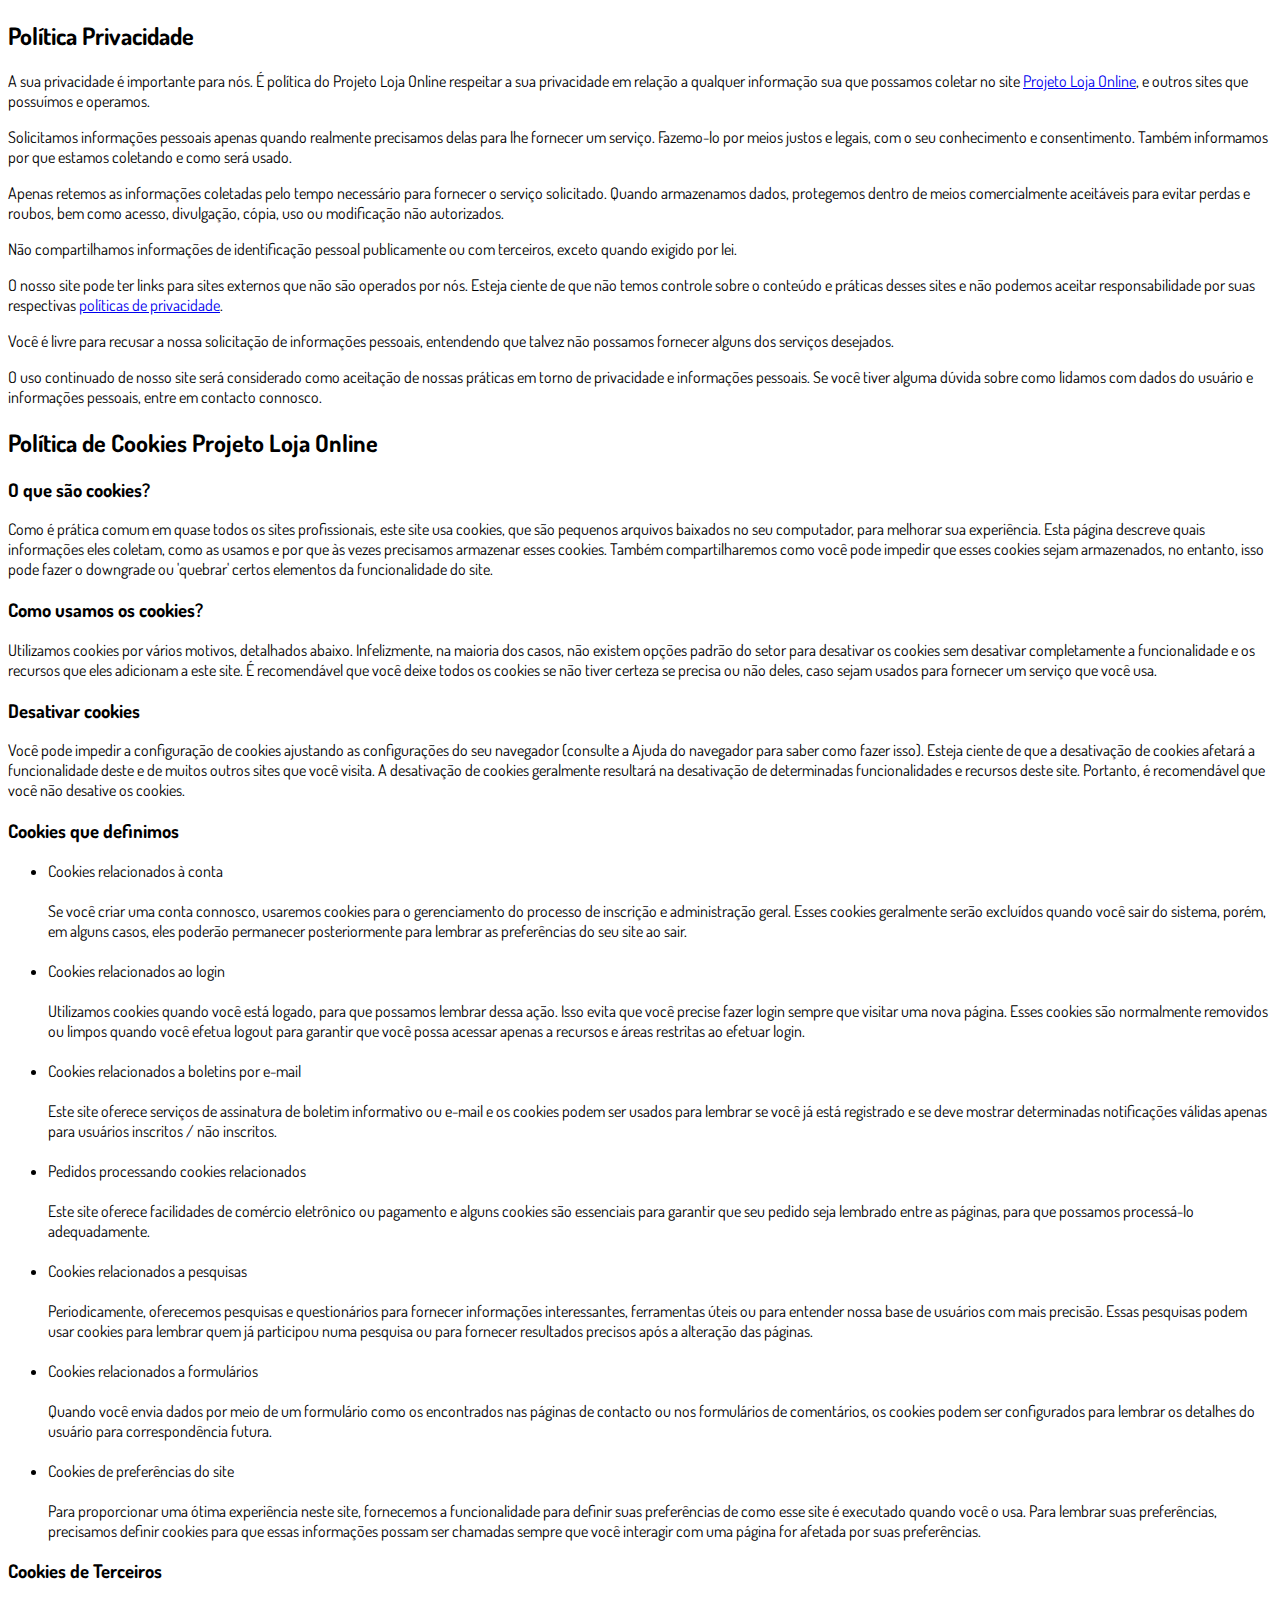
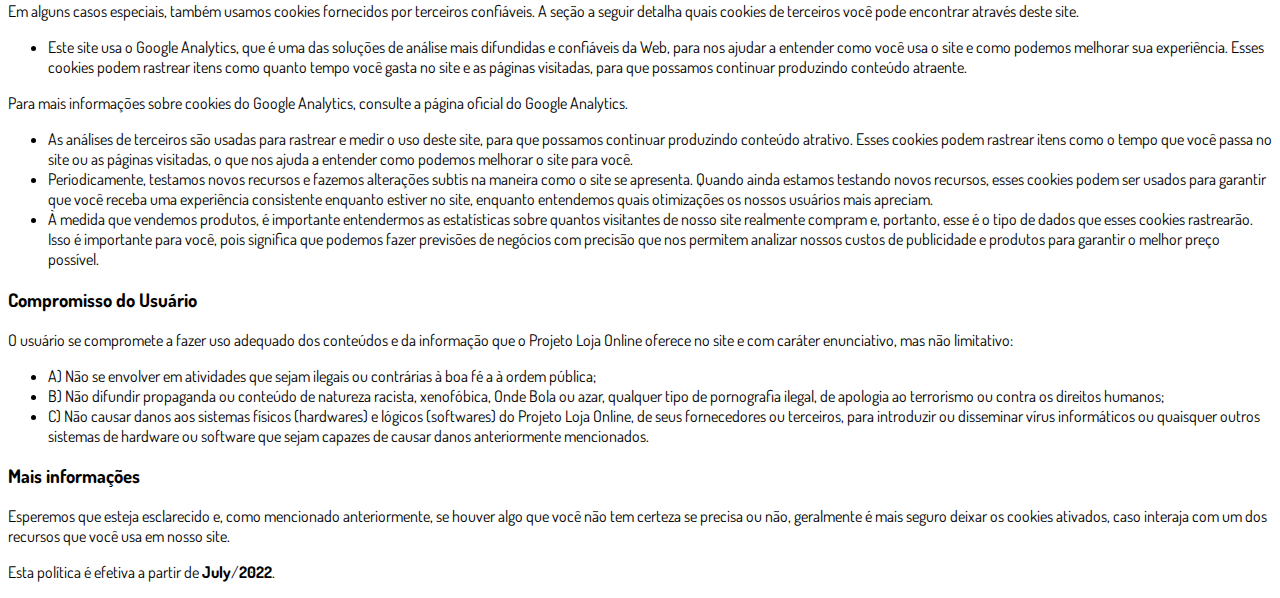
<file: privacidade.html>
<!DOCTYPE html>
<html lang="pt-br">
  <head>
    <meta charset="utf-8">
    <meta name="viewport" content="width=device-width, initial-scale=1, shrink-to-fit=no">

    <link rel="stylesheet" href="https://stackpath.bootstrapcdn.com/bootstrap/4.1.3/css/bootstrap.min.css" integrity="sha384-MCw98/SFnGE8fJT3GXwEOngsV7Zt27NXFoaoApmYm81iuXoPkFOJwJ8ERdknLPMO" crossorigin="anonymous">

    <link rel="preconnect" href="https://fonts.googleapis.com">
    <link rel="preconnect" href="https://fonts.gstatic.com" crossorigin>
    <link href="https://fonts.googleapis.com/css2?family=Dosis:wght@200;300;400;500;600;700;800&display=swap" rel="stylesheet">
    
    <!-- Ícone da Página -->
    <link rel="shortcut icon" type="image/jpg" href="./assets/img/favicon.png">

    <!-- Título da Página -->
    <title>Política de Privacidade | Projeto Loja Online</title>
    
    <style type="text/css">
      body {
        font-family: 'Dosis', sans-serif;
      }
    </style>

  </head>
  <body>
    
    <div class="container py-5">
      <div class="row justify-content-center">
        <div class="col-lg-8">
          <h2>Política Privacidade</h2>                    <p>A sua privacidade é importante para nós. É política do Projeto Loja Online respeitar a sua privacidade em relação a qualquer informação sua que possamos coletar no site <a href="#">Projeto Loja Online</a>, e outros sites que possuímos e operamos.</p>                    <p>Solicitamos informações pessoais apenas quando realmente precisamos delas para lhe fornecer um serviço. Fazemo-lo por meios justos e legais, com o seu conhecimento e consentimento. Também informamos por que estamos coletando e como será usado.                    </p>                    <p>Apenas retemos as informações coletadas pelo tempo necessário para fornecer o serviço solicitado. Quando armazenamos dados, protegemos dentro de meios comercialmente aceitáveis ​​para evitar perdas e roubos, bem como acesso, divulgação, cópia, uso ou                        modificação não autorizados.</p>                    <p>Não compartilhamos informações de identificação pessoal publicamente ou com terceiros, exceto quando exigido por lei.</p>                    <p>O nosso site pode ter links para sites externos que não são operados por nós. Esteja ciente de que não temos controle sobre o conteúdo e práticas desses sites e não podemos aceitar responsabilidade por suas respectivas <a href='https://politicaprivacidade.com' target='_BLANK'>políticas de privacidade</a>.                    </p>                    <p>Você é livre para recusar a nossa solicitação de informações pessoais, entendendo que talvez não possamos fornecer alguns dos serviços desejados.</p>                    <p>O uso continuado de nosso site será considerado como aceitação de nossas práticas em torno de privacidade e informações pessoais. Se você tiver alguma dúvida sobre como lidamos com dados do usuário e informações pessoais, entre em contacto connosco.</p>                    <h2>Política de Cookies Projeto Loja Online</h2>                    <h3>O que são cookies?</h3>                    <p>Como é prática comum em quase todos os sites profissionais, este site usa cookies, que são pequenos arquivos baixados no seu computador, para melhorar sua experiência. Esta página descreve quais informações eles coletam, como as usamos e por que às vezes                        precisamos armazenar esses cookies. Também compartilharemos como você pode impedir que esses cookies sejam armazenados, no entanto, isso pode fazer o downgrade ou 'quebrar' certos elementos da funcionalidade do site.</p>                    <h3>Como usamos os cookies?</h3>                    <p>Utilizamos cookies por vários motivos, detalhados abaixo. Infelizmente, na maioria dos casos, não existem opções padrão do setor para desativar os cookies sem desativar completamente a funcionalidade e os recursos que eles adicionam a este site. É recomendável                        que você deixe todos os cookies se não tiver certeza se precisa ou não deles, caso sejam usados ​​para fornecer um serviço que você usa.</p>                    <h3>Desativar cookies</h3>                    <p>Você pode impedir a configuração de cookies ajustando as configurações do seu navegador (consulte a Ajuda do navegador para saber como fazer isso). Esteja ciente de que a desativação de cookies afetará a funcionalidade deste e de muitos outros sites que                        você visita. A desativação de cookies geralmente resultará na desativação de determinadas funcionalidades e recursos deste site. Portanto, é recomendável que você não desative os cookies.</p>                    <h3>Cookies que definimos</h3>                    <ul>                        <li>                            Cookies relacionados à conta<br><br> Se você criar uma conta connosco, usaremos cookies para o gerenciamento do processo de inscrição e administração geral. Esses cookies geralmente serão excluídos quando você sair do sistema, porém, em alguns                            casos, eles poderão permanecer posteriormente para lembrar as preferências do seu site ao sair.<br><br>                        </li>                        <li>                            Cookies relacionados ao login<br><br> Utilizamos cookies quando você está logado, para que possamos lembrar dessa ação. Isso evita que você precise fazer login sempre que visitar uma nova página. Esses cookies são normalmente removidos ou limpos                            quando você efetua logout para garantir que você possa acessar apenas a recursos e áreas restritas ao efetuar login.<br><br>                        </li>                        <li>                            Cookies relacionados a boletins por e-mail<br><br> Este site oferece serviços de assinatura de boletim informativo ou e-mail e os cookies podem ser usados ​​para lembrar se você já está registrado e se deve mostrar determinadas notificações                            válidas apenas para usuários inscritos / não inscritos.<br><br>                        </li>                        <li>                            Pedidos processando cookies relacionados<br><br> Este site oferece facilidades de comércio eletrônico ou pagamento e alguns cookies são essenciais para garantir que seu pedido seja lembrado entre as páginas, para que possamos processá-lo adequadamente.<br><br>                        </li>                        <li>                            Cookies relacionados a pesquisas<br><br> Periodicamente, oferecemos pesquisas e questionários para fornecer informações interessantes, ferramentas úteis ou para entender nossa base de usuários com mais precisão. Essas pesquisas podem usar cookies                            para lembrar quem já participou numa pesquisa ou para fornecer resultados precisos após a alteração das páginas.<br><br>                        </li>                        <li>                            Cookies relacionados a formulários<br><br> Quando você envia dados por meio de um formulário como os encontrados nas páginas de contacto ou nos formulários de comentários, os cookies podem ser configurados para lembrar os detalhes do usuário                            para correspondência futura.<br><br>                        </li>                        <li>                            Cookies de preferências do site<br><br> Para proporcionar uma ótima experiência neste site, fornecemos a funcionalidade para definir suas preferências de como esse site é executado quando você o usa. Para lembrar suas preferências, precisamos                            definir cookies para que essas informações possam ser chamadas sempre que você interagir com uma página for afetada por suas preferências.<br>                        </li>                    </ul>                    <h3>Cookies de Terceiros</h3>                    <p>Em alguns casos especiais, também usamos cookies fornecidos por terceiros confiáveis. A seção a seguir detalha quais cookies de terceiros você pode encontrar através deste site.</p>                    <ul>                        <li>                            Este site usa o Google Analytics, que é uma das soluções de análise mais difundidas e confiáveis ​​da Web, para nos ajudar a entender como você usa o site e como podemos melhorar sua experiência. Esses cookies podem rastrear itens como quanto tempo                            você gasta no site e as páginas visitadas, para que possamos continuar produzindo conteúdo atraente.                        </li>                    </ul>                    <p>Para mais informações sobre cookies do Google Analytics, consulte a página oficial do Google Analytics.</p>                    <ul>                        <li>                            As análises de terceiros são usadas para rastrear e medir o uso deste site, para que possamos continuar produzindo conteúdo atrativo. Esses cookies podem rastrear itens como o tempo que você passa no site ou as páginas visitadas, o que nos ajuda a entender                            como podemos melhorar o site para você.</li>                        <li>                            Periodicamente, testamos novos recursos e fazemos alterações subtis na maneira como o site se apresenta. Quando ainda estamos testando novos recursos, esses cookies podem ser usados ​​para garantir que você receba uma experiência consistente enquanto                            estiver no site, enquanto entendemos quais otimizações os nossos usuários mais apreciam.</li>                        <li>                            À medida que vendemos produtos, é importante entendermos as estatísticas sobre quantos visitantes de nosso site realmente compram e, portanto, esse é o tipo de dados que esses cookies rastrearão. Isso é importante para você, pois significa que podemos                            fazer previsões de negócios com precisão que nos permitem analizar nossos custos de publicidade e produtos para garantir o melhor preço possível.</li>                                            </ul>                    <h3>Compromisso do Usuário</h3>                                <p>O usuário se compromete a fazer uso adequado dos conteúdos e da informação que o Projeto Loja Online oferece no site e com caráter enunciativo, mas não limitativo:</p>                                        <ul>                        <li>A) Não se envolver em atividades que sejam ilegais ou contrárias à boa fé a à ordem pública;</li>                        <li>B) Não difundir propaganda ou conteúdo de natureza racista, xenofóbica, <a style='color: inherit !important; text-decoration:none !important;' href='https://ondeapostar.pt/onde-da-a-bola/'>Onde Bola</a> ou azar, qualquer tipo de pornografia ilegal, de apologia ao terrorismo ou contra os direitos humanos;</li>                        <li>C) Não causar danos aos sistemas físicos (hardwares) e lógicos (softwares) do Projeto Loja Online, de seus fornecedores ou terceiros, para introduzir ou disseminar vírus informáticos ou quaisquer outros sistemas de hardware ou software que sejam capazes de causar danos anteriormente mencionados.</li>                    </ul>                                        <h3>Mais informações</h3>                    <p>Esperemos que esteja esclarecido e, como mencionado anteriormente, se houver algo que você não tem certeza se precisa ou não, geralmente é mais seguro deixar os cookies ativados, caso interaja com um dos recursos que você usa em nosso site.</p>                    <p>Esta política é efetiva a partir de <strong>July</strong>/<strong>2022</strong>.</p>
        </div>
      </div>
    </div>

    <script src="https://code.jquery.com/jquery-3.3.1.slim.min.js" integrity="sha384-q8i/X+965DzO0rT7abK41JStQIAqVgRVzpbzo5smXKp4YfRvH+8abtTE1Pi6jizo" crossorigin="anonymous"></script>
    <script src="https://cdnjs.cloudflare.com/ajax/libs/popper.js/1.14.3/umd/popper.min.js" integrity="sha384-ZMP7rVo3mIykV+2+9J3UJ46jBk0WLaUAdn689aCwoqbBJiSnjAK/l8WvCWPIPm49" crossorigin="anonymous"></script>
    <script src="https://stackpath.bootstrapcdn.com/bootstrap/4.1.3/js/bootstrap.min.js" integrity="sha384-ChfqqxuZUCnJSK3+MXmPNIyE6ZbWh2IMqE241rYiqJxyMiZ6OW/JmZQ5stwEULTy" crossorigin="anonymous"></script>
  </body>
</html>
</file>
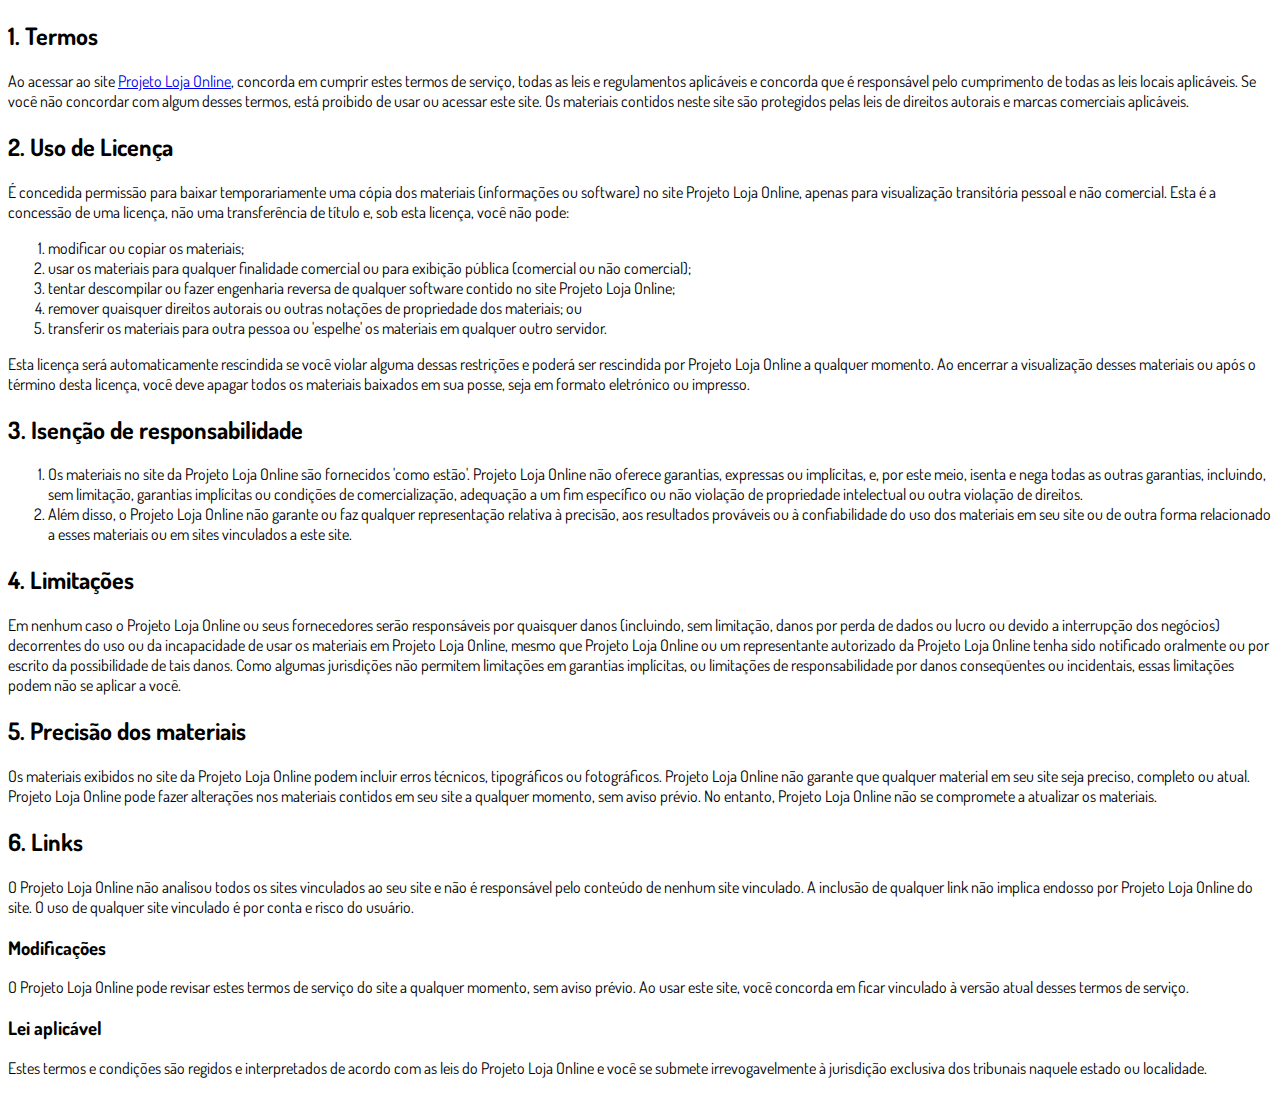
<file: termos.html>
<!DOCTYPE html>
<html lang="pt-br">
  <head>
    <meta charset="utf-8">
    <meta name="viewport" content="width=device-width, initial-scale=1, shrink-to-fit=no">

    <link rel="stylesheet" href="https://stackpath.bootstrapcdn.com/bootstrap/4.1.3/css/bootstrap.min.css" integrity="sha384-MCw98/SFnGE8fJT3GXwEOngsV7Zt27NXFoaoApmYm81iuXoPkFOJwJ8ERdknLPMO" crossorigin="anonymous">

    <link rel="preconnect" href="https://fonts.googleapis.com">
    <link rel="preconnect" href="https://fonts.gstatic.com" crossorigin>
    <link href="https://fonts.googleapis.com/css2?family=Dosis:wght@200;300;400;500;600;700;800&display=swap" rel="stylesheet">
    
    <!-- Ícone da Página -->
    <link rel="shortcut icon" type="image/jpg" href="./assets/img/favicon.png">

    <!-- Título da Página -->
    <title>Termos de Uso | Projeto Loja Online</title>
    
    <style type="text/css">
      body {
        font-family: 'Dosis', sans-serif;
      }
    </style>

  </head>
  <body>
    
    <div class="container py-5">
      <div class="row justify-content-center">
        <div class="col-lg-8">
          <h2>1. Termos</h2>            <p>Ao acessar ao site <a href='#'>Projeto Loja Online</a>, concorda em cumprir estes termos de serviço, todas as leis e regulamentos aplicáveis ​​e concorda que é responsável pelo cumprimento de todas as leis locais aplicáveis. Se você não concordar com algum                desses termos, está proibido de usar ou acessar este site. Os materiais contidos neste site são protegidos pelas leis de direitos autorais e marcas comerciais aplicáveis.</p>            <h2>2. Uso de Licença</h2>            <p>É concedida permissão para baixar temporariamente uma cópia dos materiais (informações ou software) no site Projeto Loja Online, apenas para visualização transitória pessoal e não comercial. Esta é a concessão de uma licença, não uma transferência de título e,                sob esta licença, você não pode: </p>            <ol>            <li>modificar ou copiar os materiais;  </li>            <li>usar os materiais para qualquer finalidade comercial ou para exibição pública (comercial ou não comercial);  </li>            <li>tentar descompilar ou fazer engenharia reversa de qualquer software contido no site Projeto Loja Online;  </li>            <li>remover quaisquer direitos autorais ou outras notações de propriedade dos materiais; ou  </li>            <li>transferir os materiais para outra pessoa ou 'espelhe' os materiais em qualquer outro servidor.</li>            </ol>            <p>Esta licença será automaticamente rescindida se você violar alguma dessas restrições e poderá ser rescindida por Projeto Loja Online a qualquer momento. Ao encerrar a visualização desses materiais ou após o término desta licença, você deve apagar todos os materiais                baixados em sua posse, seja em formato eletrónico ou impresso.</p>            <h2>3. Isenção de responsabilidade</h2>            <ol>            <li>Os materiais no site da Projeto Loja Online são fornecidos 'como estão'. Projeto Loja Online não oferece garantias, expressas ou implícitas, e, por este meio, isenta e nega todas as outras garantias, incluindo, sem limitação, garantias implícitas ou condições de comercialização,            adequação a um fim específico ou não violação de propriedade intelectual ou outra violação de direitos. </li>            <li>Além disso, o Projeto Loja Online não garante ou faz qualquer representação relativa à precisão, aos resultados prováveis ​​ou à confiabilidade do uso dos            materiais em seu site ou de outra forma relacionado a esses materiais ou em sites vinculados a este site.</li>            </ol>            <h2>4. Limitações</h2>            <p>Em nenhum caso o Projeto Loja Online ou seus fornecedores serão responsáveis ​​por quaisquer danos (incluindo, sem limitação, danos por perda de dados ou lucro ou devido a interrupção dos negócios) decorrentes do uso ou da incapacidade de usar os materiais em Projeto Loja Online,                mesmo que Projeto Loja Online ou um representante autorizado da Projeto Loja Online tenha sido notificado oralmente ou por escrito da possibilidade de tais danos. Como algumas jurisdições não permitem limitações em garantias implícitas, ou limitações de responsabilidade                por danos conseqüentes ou incidentais, essas limitações podem não se aplicar a você.</p>            <h2>5. Precisão dos materiais</h2>            <p>Os materiais exibidos no site da Projeto Loja Online podem incluir erros técnicos, tipográficos ou fotográficos. Projeto Loja Online não garante que qualquer material em seu site seja preciso, completo ou atual. Projeto Loja Online pode fazer alterações nos materiais contidos em seu                site a qualquer momento, sem aviso prévio. No entanto, Projeto Loja Online não se compromete a atualizar os materiais.</p>            <h2>6. Links</h2>            <p>O Projeto Loja Online não analisou todos os sites vinculados ao seu site e não é responsável pelo conteúdo de nenhum site vinculado. A inclusão de qualquer link não implica endosso por Projeto Loja Online do site. O uso de qualquer site vinculado é por conta e risco do usuário.</p>            </p>            <h3>Modificações</h3>            <p>O Projeto Loja Online pode revisar estes termos de serviço do site a qualquer momento, sem aviso prévio. Ao usar este site, você concorda em ficar vinculado à versão atual desses termos de serviço.</p>            <h3>Lei aplicável</h3>            <p>Estes termos e condições são regidos e interpretados de acordo com as leis do Projeto Loja Online e você se submete irrevogavelmente à jurisdição exclusiva dos tribunais naquele estado ou localidade.</p>
        </div>
      </div>
    </div>

    <script src="https://code.jquery.com/jquery-3.3.1.slim.min.js" integrity="sha384-q8i/X+965DzO0rT7abK41JStQIAqVgRVzpbzo5smXKp4YfRvH+8abtTE1Pi6jizo" crossorigin="anonymous"></script>
    <script src="https://cdnjs.cloudflare.com/ajax/libs/popper.js/1.14.3/umd/popper.min.js" integrity="sha384-ZMP7rVo3mIykV+2+9J3UJ46jBk0WLaUAdn689aCwoqbBJiSnjAK/l8WvCWPIPm49" crossorigin="anonymous"></script>
    <script src="https://stackpath.bootstrapcdn.com/bootstrap/4.1.3/js/bootstrap.min.js" integrity="sha384-ChfqqxuZUCnJSK3+MXmPNIyE6ZbWh2IMqE241rYiqJxyMiZ6OW/JmZQ5stwEULTy" crossorigin="anonymous"></script>
  </body>
</html>
</file>
